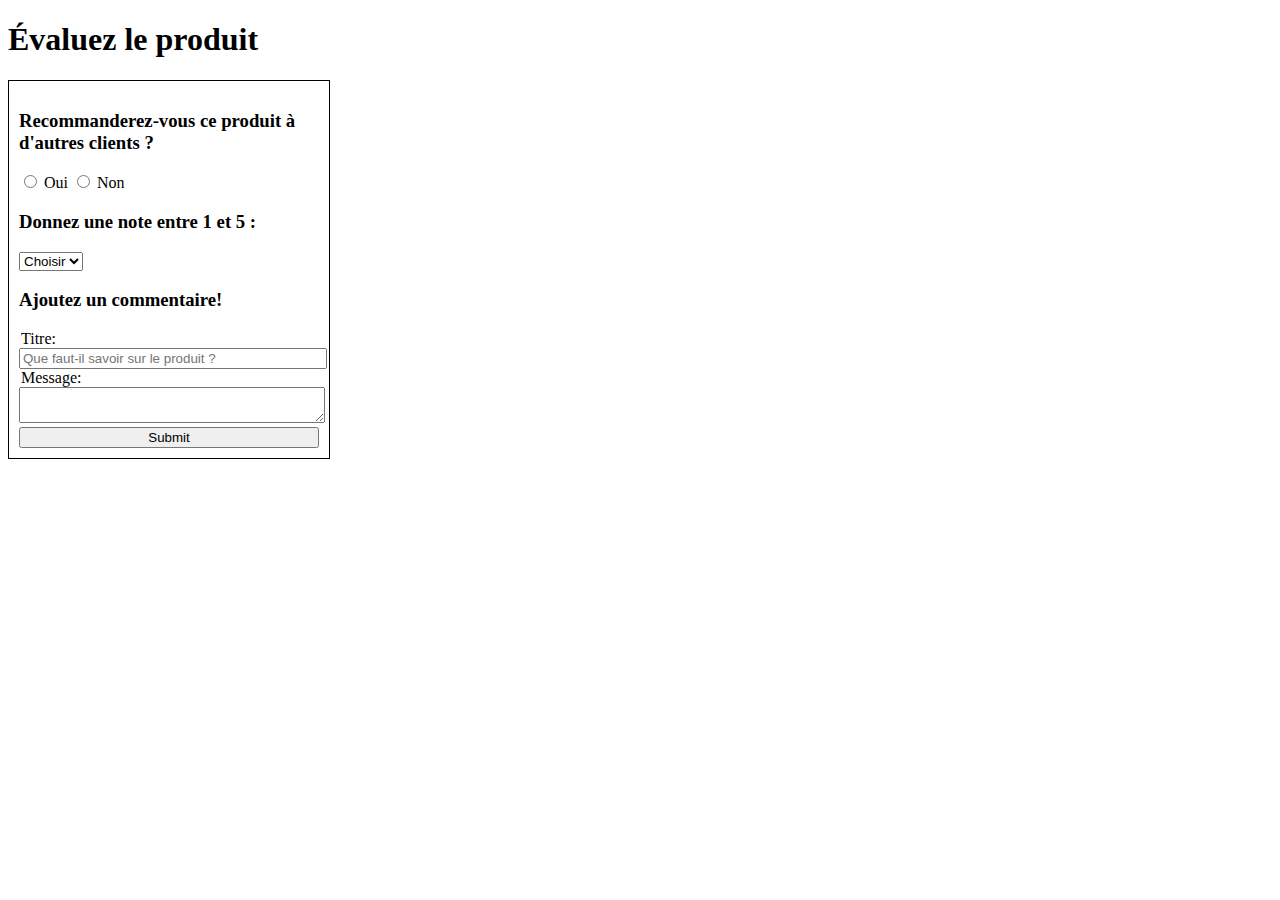
<file: HTML/Form/index.html>
<!DOCTYPE html>
<html lang="fr">

<head>
  <title>Formulaire d'évaluation</title>
  <style>
    form {
      display: flex;
      flex-direction: column;
      width: 300px;
      border: 1px solid black;
      padding: 10px;
    }

    textarea {
      max-width: 100%;
      max-height: 100%;
      width: 100%;
    }

    #comment label {
      display: block;
    }

    input[type=text] {
      width: 100%;
    }
  </style>
</head>

<body>
  <h1>Évaluez le produit</h1>

  <main>
    <form>
      <div id="eval">
        <div id="recommend">
          <section>
            <h3> Recommanderez-vous ce produit à d'autres clients ?</h3>
            
            <!-- Reference: https://www.w3schools.com/html/html_form_input_types.asp-->
            <input id="recommend-yes" type="radio" name="recommend-choice" value="yes">
            <label for="recommend-yes">Oui</label>

            <input id="recommend-no" type="radio" name="recommend-choice" value="no">
            <label for="recommend-no">Non</label>

          </section>
        </div>
        <div id="rating">
          <h3>Donnez une note entre 1 et 5 :</h3>
          <select id="rating-number" required>
            <option value="">Choisir</option>
            <!-- Better Alternative: <option value="" selected disabled hidden>Choisir</option> -->
            
            <option value="1">1</option>
            <option value="2">2</option>
            <option value="3">3</option>
            <option value="4">4</option>
            <option value="5">5</option>
            
          </select>
        </div>
      </div>
      <div id="comment">
        <h3>Ajoutez un commentaire!</h3>
        <legend>Titre:</legend>
        <input id="comment-title" type="text" placeholder="Que faut-il savoir sur le produit ?" required>
        <legend>Message:</legend>
        <textarea id="comment-description" rows="2" required minlength="10"></textarea>
      </div>
      <input type="submit">
    </form>
  </main>
</body>

</html>
</file>
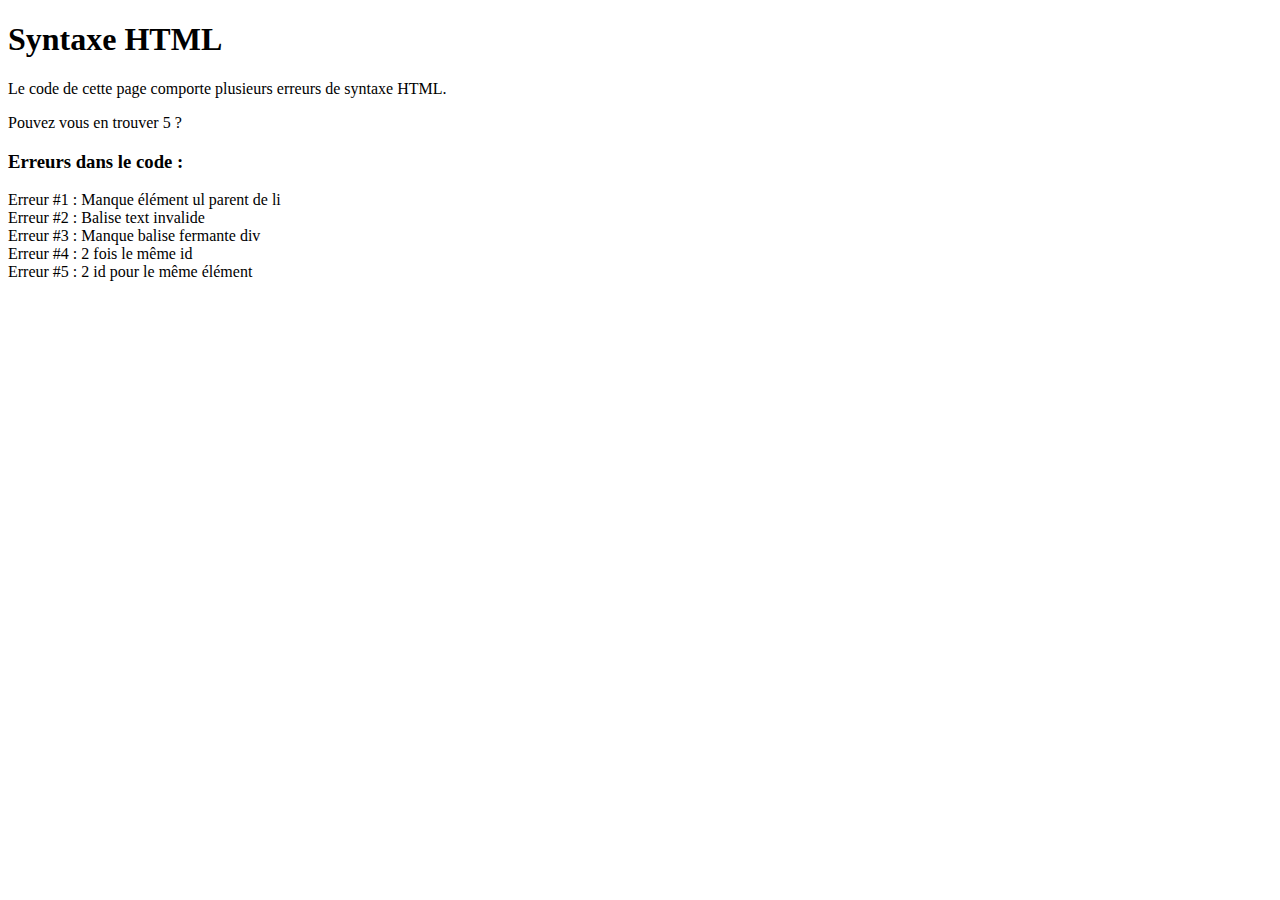
<file: HTML/Syntaxe/index.html>
<!DOCTYPE html>
<html lang="en">

<head>
  <meta charset="UTF-8">
  <meta name="viewport" content="width=device-width, initial-scale=1.0">
  <title>Syntaxe HTML</title>
</head>

<body>
  <div>
    <!-- Le id ne peut avoir qu'un seul élément (pas le droit à deux identifiants en même temps); il ne peut y avoir qu'un seul id title partout -->
    <h1 id="title main-title" class="bold">Syntaxe HTML</h1>
    <section id="description" class="description text">
      <!-- La balise <text> n'existe pas -->
      <text>Le code de cette page comporte plusieurs erreurs de syntaxe HTML. </text>
      <p>Pouvez vous en trouver 5 ?</p>
    </section>

    <h3 id="title"> Erreurs dans le code : </h3>

    <!-- Il manque le parent ul (unordered list) ou ol (ordered list) à la liste -->
    <li>Erreur #1 : Manque élément ul parent de li</li>
    <li>Erreur #2 : Balise text invalide</li>
    <li>Erreur #3 : Manque balise fermante div</li>
    <li>Erreur #4 : 2 fois le même id</li>
    <li>Erreur #5 : 2 id pour le même élément</li>
  <div> <!-- Il manque la balise fermante -->
</body>

</html>
</file>
